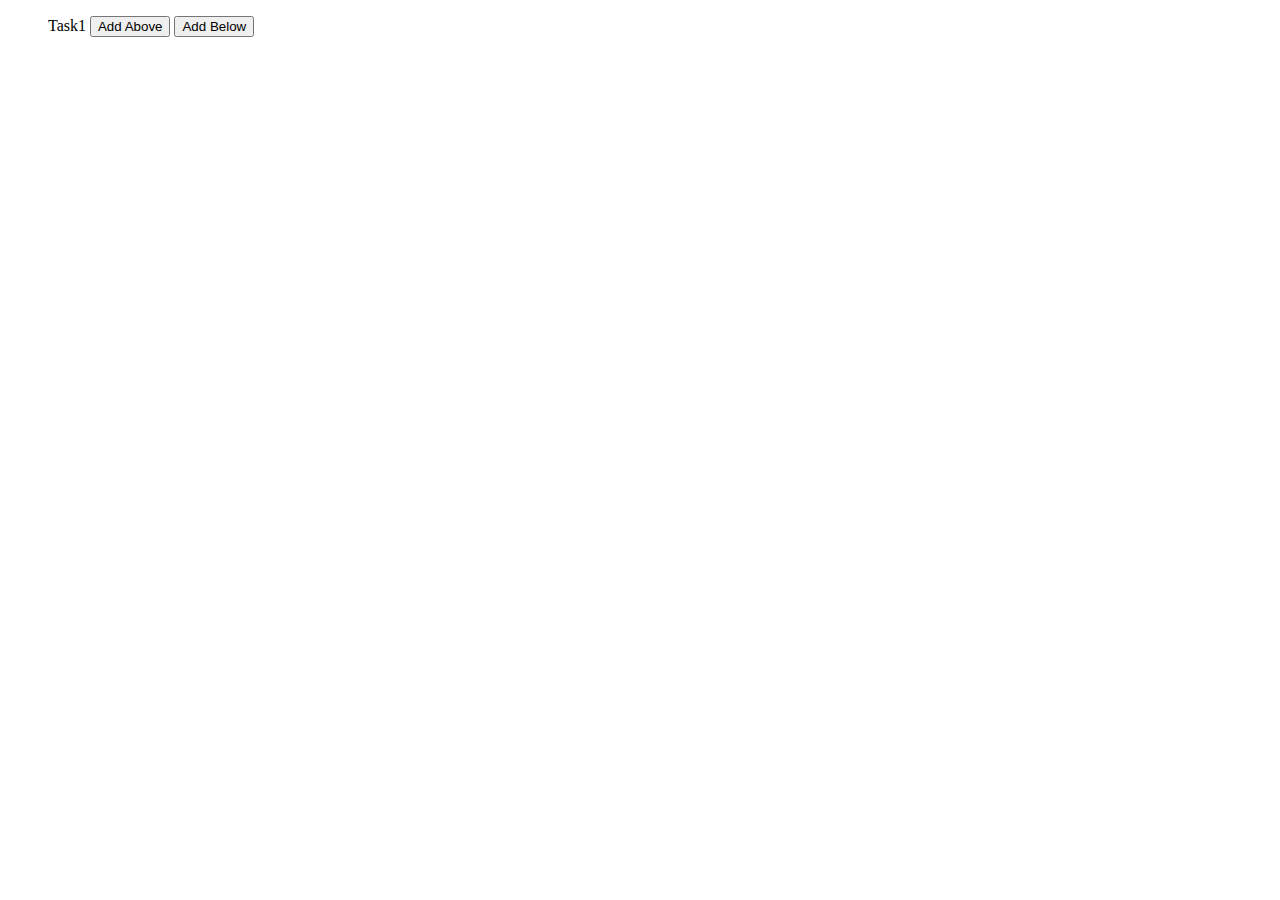
<file: add-adjacent-elements/index.html>
<!DOCTYPE html>
<html>
<head>
  <meta charset="utf-8">
  <meta name="viewport" content="width=device-width">
  <title>Add to Adjacent elements</title>
<style id="css">
li{

  list-style: none;

}
</style>
</head>
<body>



<ul id="tasks">

  <li class="task-item" id="task-1"> Task1 
  <button data-action="add-above">Add Above</button>
  <button data-action="add-below">Add Below</button>
</li>

    </ul>
<script id="javascript">
console.clear();
const taskContainer = document.querySelector("#tasks");
console.log(taskContainer); 

taskContainer.addEventListener("click", (e) => {
  
target = e.target;

if("BUTTON" == target.tagName){
    const id = target.parentNode.getAttribute('id');
    const action = target.getAttribute("data-action");
  
    insertTask(id, action, target.parentNode);
  

}

})

//inserting a new task
function insertTask(id, action, parent){

    let newTask = prompt("Enter new Task: ");
     
   
        let newtaskUI = buildNewTaskUI(newTask);
    
    if("add-above" == action){  
      parent.insertAdjacentHTML('beforebegin', newtaskUI);   
    }
    if("add-below" == action){
      parent.insertAdjacentHTML('afterend',newtaskUI);
    }
  
}


// Building new task
function buildNewTaskUI(newTask){

  const id  = document.querySelectorAll(".task-item").length+1;

  let html = `<li class="task-item" id= "task-${id}"> ${newTask}
  <button data-action="add-above">Add Above</button>
  <button data-action="add-below">Add Below</button>
</li>
`;
 
  return html;

}
</script>


<script id="css" type="text/css">li{

  list-style: none;

}</script>

<script id="source-javascript" type="text/javascript">console.clear();
const taskContainer = document.querySelector("#tasks");
console.log(taskContainer); 

taskContainer.addEventListener("click", (e) => {
  
target = e.target;

if("BUTTON" == target.tagName){
    const id = target.parentNode.getAttribute('id');
    const action = target.getAttribute("data-action");
  
    insertTask(id, action, target.parentNode);
  

}

})

//inserting a new task
function insertTask(id, action, parent){

    let newTask = prompt("Enter new Task: ");
     
   
   let newtaskUI = buildNewTaskUI(newTask);
    
    if("add-above" == action){  
      parent.insertAdjacentHTML('beforebegin', newtaskUI);   
    }
    if("add-below" == action){
      parent.insertAdjacentHTML('afterend',newtaskUI);
    }
  
}


// Building new task
function buildNewTaskUI(newTask){

  const id  = document.querySelectorAll(".task-item").length+1;

  let html = `<li class="task-item" id= "task-${id}"> ${newTask}
  <button data-action="add-above">Add Above</button>
  <button data-action="add-below">Add Below</button>
</li>
`;
 
  return html;

}</script></body>
</html>
</file>
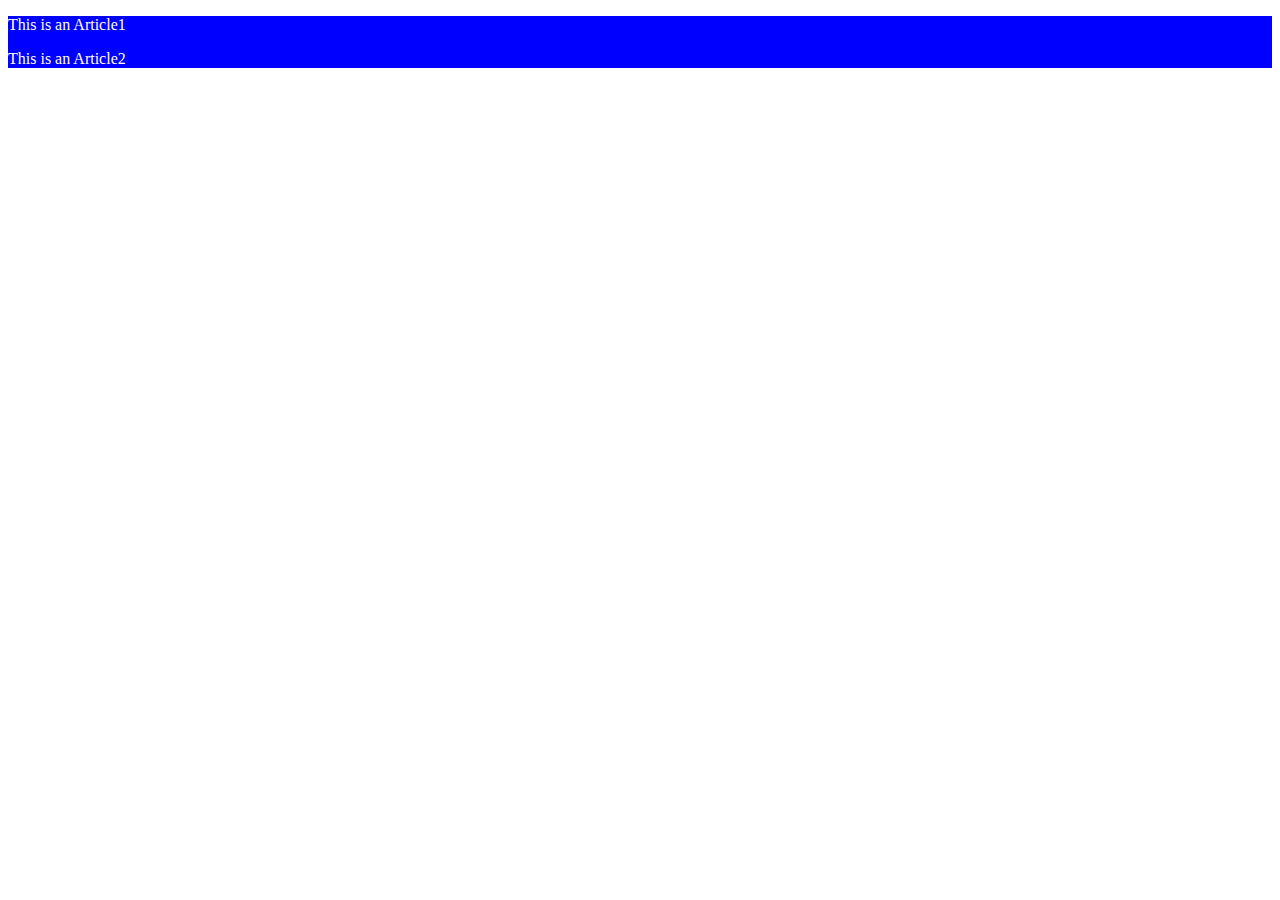
<file: add_remove_class/index.html>
<!DOCTYPE html>
<html>

<head>
  <meta charset="utf-8">
  <meta name="viewport" content="width=device-width">
  <title>Add or Remove Class</title>

  <style id="jsbin-css">
    .articles {
      color: white
    }

    .active {

      background: blue;

    }
  </style>


</head>

<body>

  <div class='articles'>

    <p>This is an Article1</p>
    <p>This is an Article2</p>

  </div>


  <script id="javascript">

    const ele = document.querySelector('.articles');

    console.log(ele.classList.add('active'));

    //uncomment to see the class gets removed
    //console.log(ele.classList.remove('active'))

  </script>



</body>

</html>
</file>
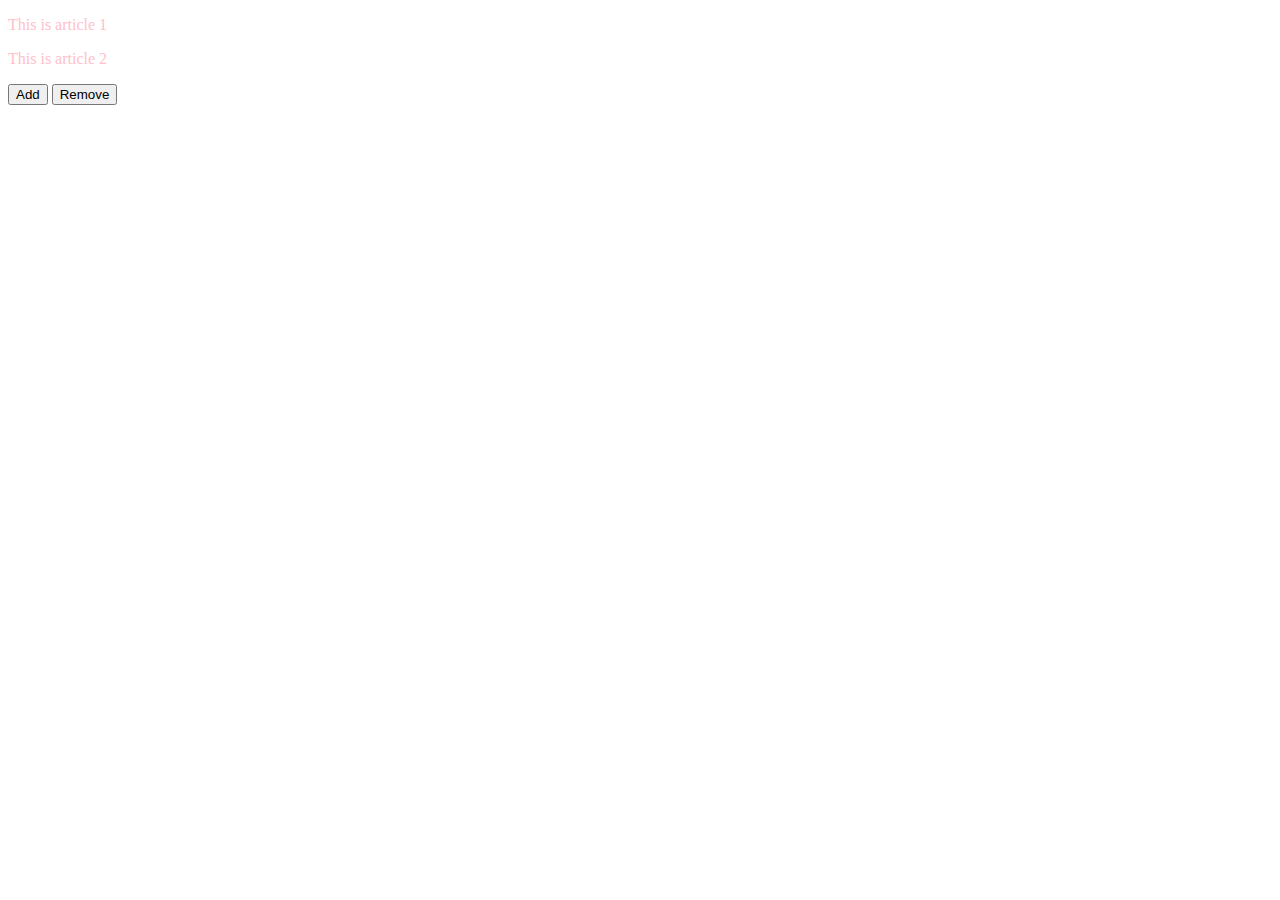
<file: add_remove_class_using_button/index.html>
<!DOCTYPE html>
<html>

<head>
  <meta charset="utf-8">
  <meta name="viewport" content="width=device-width">
  <title>Add or Remove the class on Button click</title>
  <style id="css">
    .article {

      color: pink;

    }

    .active {

      background: blue;

    }
  </style>
</head>

<body>

  <div class="article">

    <p>This is article 1</p>
    <p>This is article 2</p>
    <button data-action="add">Add</button> <button data-action="remove">Remove</button>

  </div>

  <script id="javascript">
    console.clear();

    const btn = document.querySelector(".article");




    btn.addEventListener("click", (e) => {

      if (e.target.tagName == "BUTTON") {

        if (e.target.getAttribute("data-action") == 'add')
          btn.classList.add("active");

        if (e.target.getAttribute("data-action") == 'remove')
          btn.classList.remove("active");

      }


    });
  </script>

</body>

</html>
</file>
